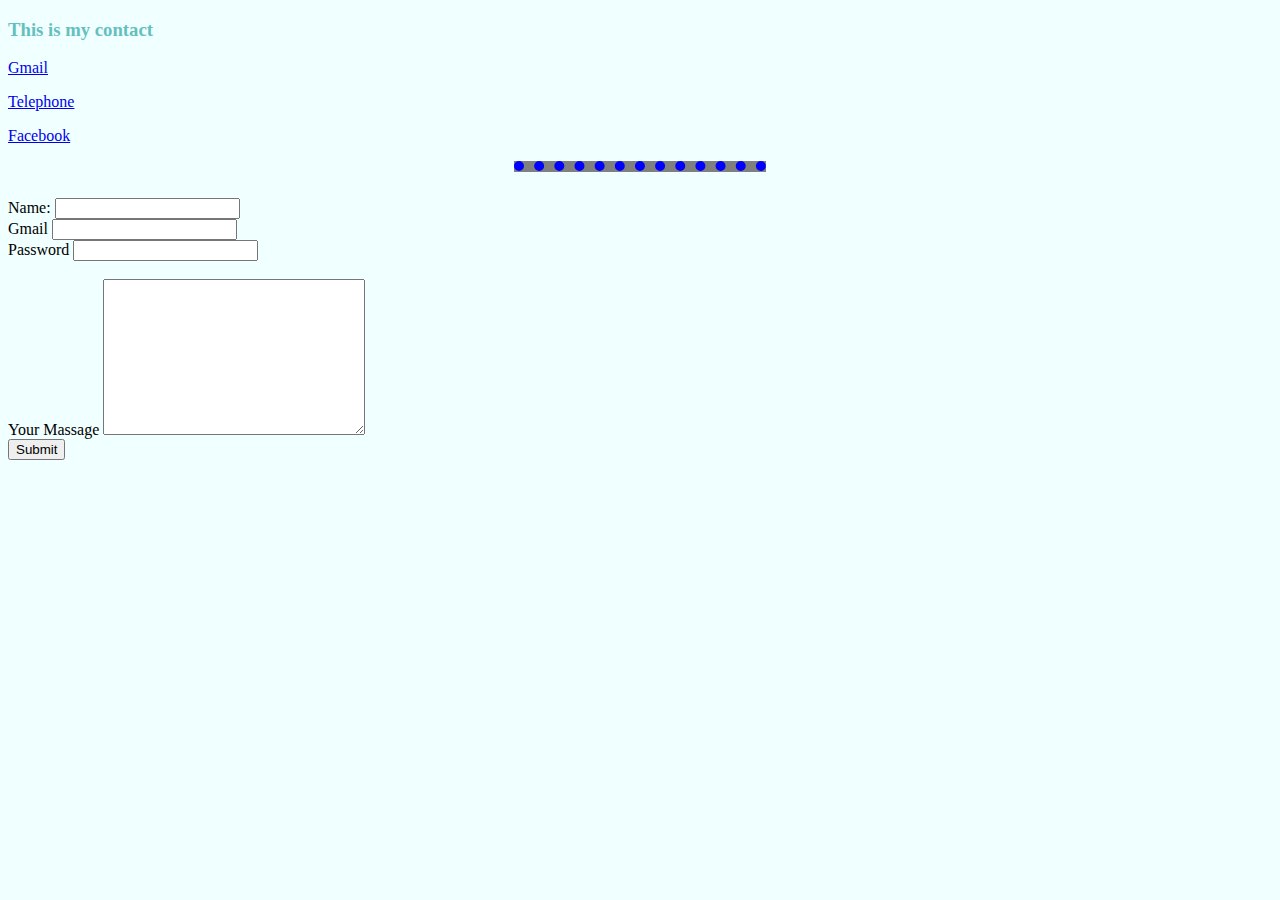
<file: Contact-me.html>
<!DOCTYPE html>
<html lang="en">

<head>
    <meta charset="UTF-8">
    <meta http-equiv="X-UA-Compatible" content="IE=edge">
    <meta name="viewport" content="width=device-width, initial-scale=1.0">
    <title>Contact Us</title>
    <link rel="stylesheet" href="CSS/style1.css">
</head>

<body>
    <h3>This is my contact</h3>
    <p><a href="#" target="#">Gmail</a></p>
    <p><a href="#" target="#">Telephone</a></p>
    <p><a href="#" target="#">Facebook</a></p>
    <hr size="3" noshade>
    <br>
    <form action="mailto:alvaadisonfreefire@gmail.com" enctype="text/plain">
        <label for="name">Name: </label>
        <input type="text" name="yourName: " id="">
        <br>
        <label for="gmail">Gmail</label>
        <input type="email" name="yourGamil: ">

        <br>
        <label for="password">Password</label>
        <input type="password" name="yourPassword: ">

        <br>
        <!-- <label for="">Upload Your Photo: </label>
        <input type="file">
        <br>
        <label for="">Enter Your Birthday: </label>
        <input type="date" name="yourBirthdate: ">
        <br>
        <label for="">Gender:</label>
        <br>
        <label for="">Male</label>
        <input type="radio">
        <label for="">Female</label>

        <input type="radio">
        <br>
        <label for="">How about Your experiance :</label>
        <input type="range"> -->
        <br>
        <label for="">Your Massage</label>
        <textarea name="" id="" cols="30" rows="10"></textarea>
        <br>
        <input type="submit"><br>
        <!-- <input type="checkbox" name="" id="">
        <label for="">I accept all your terms and conditions.</label>
        <br>
        <input type="submit"><br> -->
    </form>
</body>

</html>
</file>
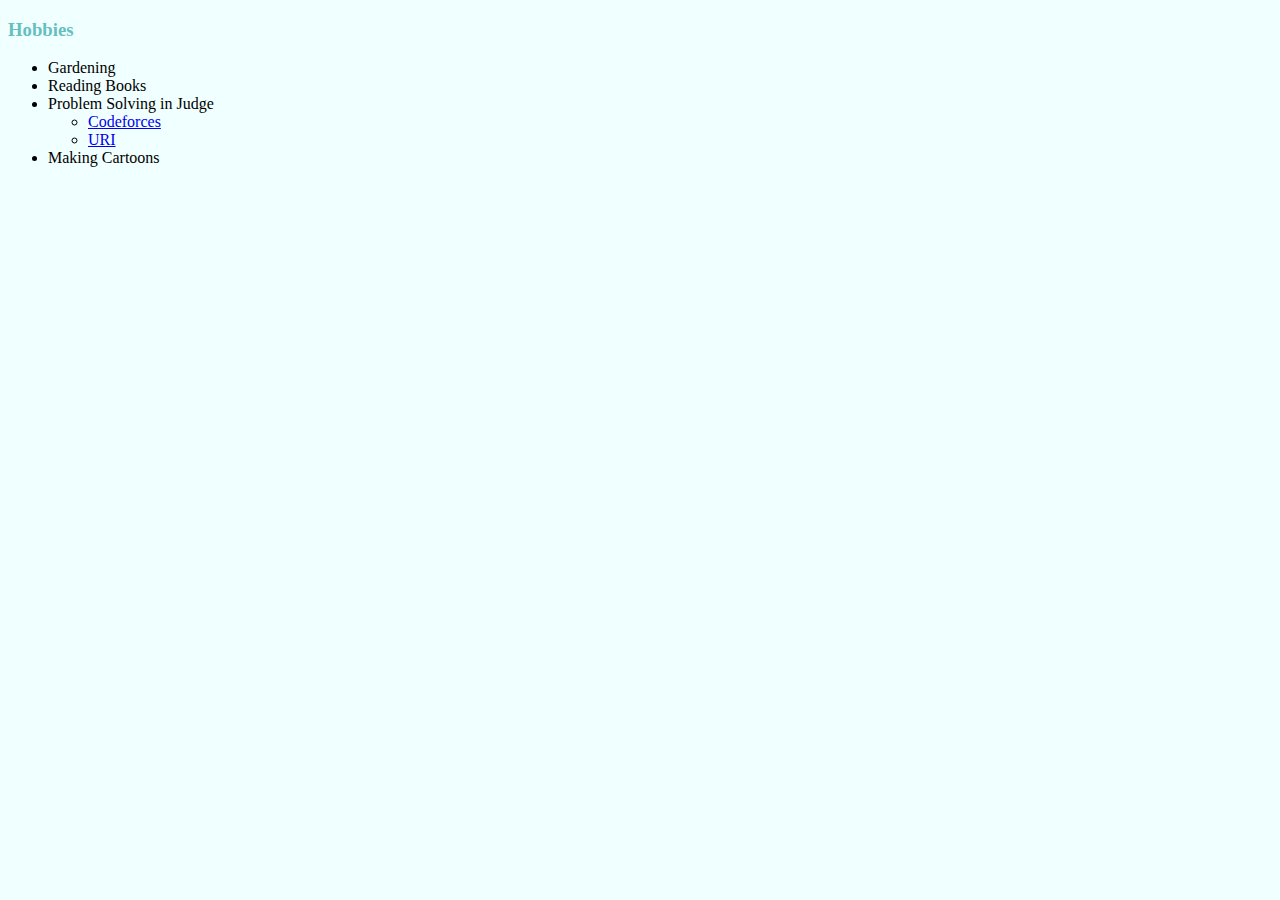
<file: Hobbies.html>
<!DOCTYPE html>
<html lang="en">

<head>
    <meta charset="UTF-8">
    <meta http-equiv="X-UA-Compatible" content="IE=edge">
    <meta name="viewport" content="width=device-width, initial-scale=1.0">
    <title>Hobbies</title>
    <link rel="stylesheet" href="CSS/style1.css">
</head>

<body>
    <h3>Hobbies</h3>
    <ul>
        <li>Gardening</li>
        <li>Reading Books</li>
        <li>Problem Solving in Judge </li>
        <ul>
            <li><a href="https://codeforces.com/profile/Thomas_alVa_adison" target="#"> Codeforces </a> </li>
            <li><a href="https://www.urionlinejudge.com.br/judge/en/" target="#"> URI </a> </li>

        </ul>
        <li>Making Cartoons</li>
    </ul>
</body>

</html>
</file>
<file: CSS/style1.css>
body {
    background-color: azure;
}

hr {
    width: 20%;
    border-color: blue;
    /* height: 2px; */
    border-style: none;
    /* border-style: dotted; */
    border-top-style: dotted;
    border-top-width: 10px;
}

h1,
h3 {
    color: #66bfbf;
}

img {
    display: block;
    height: 100px;
    width: 136px;
}
</file>
